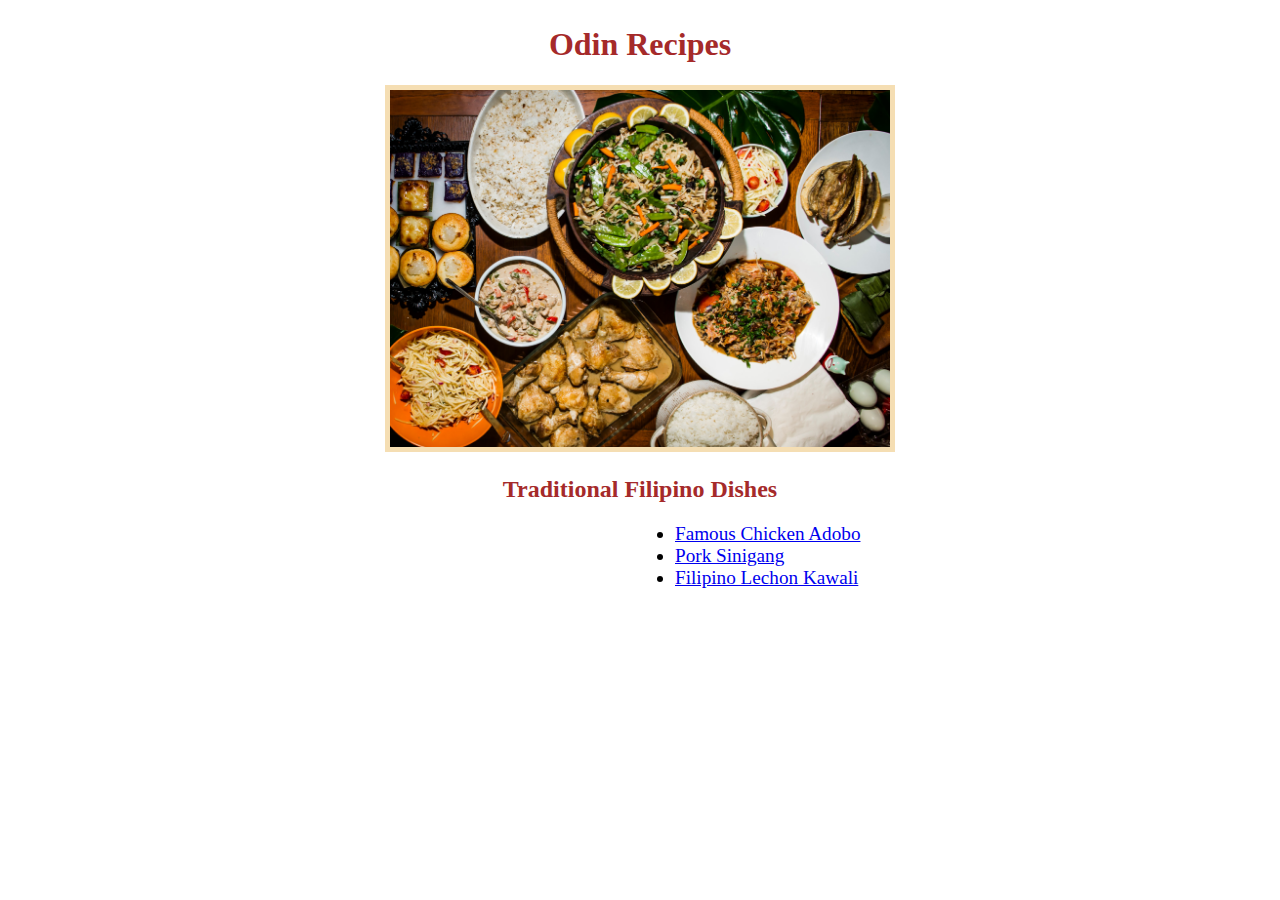
<file: index.html>
<!DOCTYPE html>
<html lang="en">
<head>
    <meta charset="UTF-8">
    <meta http-equiv="X-UA-Compatible" content="IE=edge">
    <meta name="viewport" content="width=device-width, initial-scale=1.0">
    <link rel="stylesheet" href="style.css">
    <title>Odin Recipes</title>
</head>
<body>
    <h1>Odin Recipes</h1>
    <img src="pictures/pinoy.jpg" alt="Pinoy Foods" style="width:500px; height:auto">
    <h2>Traditional Filipino Dishes</h2>
    <ul>
        <li><a href="recipes/adobo.html">Famous Chicken Adobo</a></li>
        <li><a href="recipes/sinigang.html">Pork Sinigang</a></li>
        <li><a href="recipes/lechonkawali.html">Filipino Lechon Kawali</a></li>
    </ul>
</body>
</html>
</file>
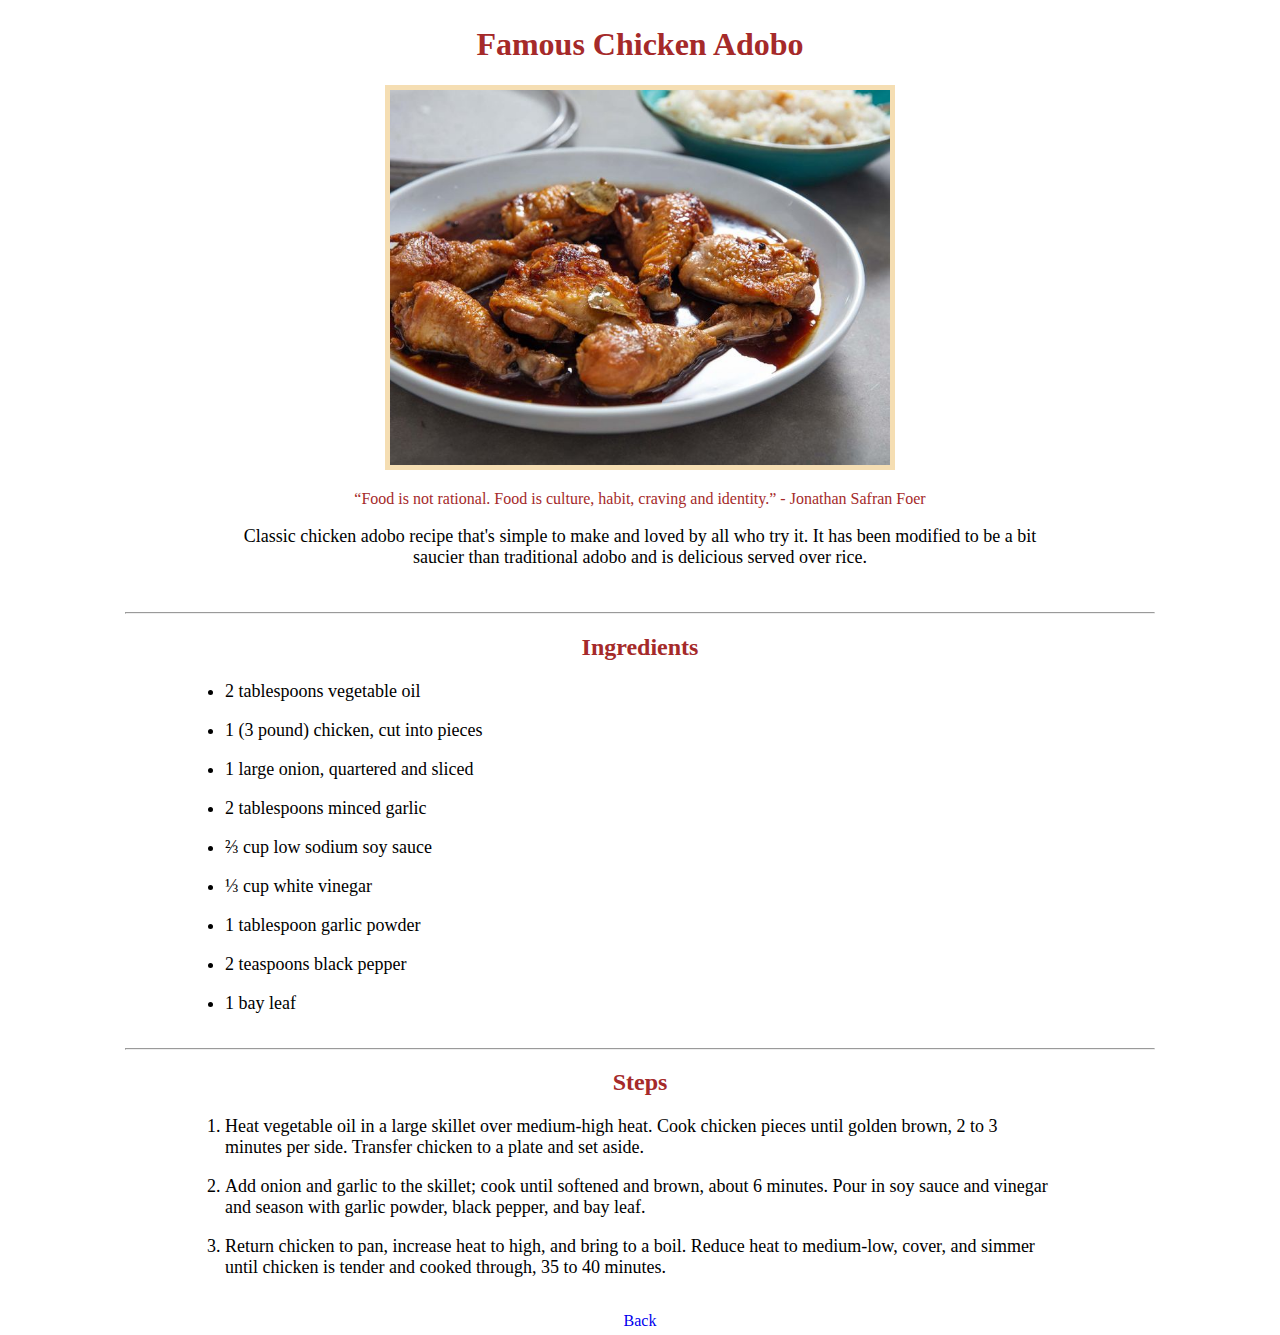
<file: recipes/adobo.html>
<!DOCTYPE html>
<html lang="en">
<head>
    <meta charset="UTF-8">
    <meta http-equiv="X-UA-Compatible" content="IE=edge">
    <meta name="viewport" content="width=device-width, initial-scale=1.0">
    <link rel="stylesheet" href="styles.css">
    <title>Famous Chicken Adobo Recipe | Odin Recipes</title>
</head>
<body>
    <h1>Famous Chicken Adobo</h1>
    <img src="../pictures/adobo.jpg" alt="Chicken Adobo" style="width:500px; height:auto">
    <blockquote>“Food is not rational. Food is culture, habit, craving and identity.” - Jonathan Safran Foer</blockquote>
    <p>Classic chicken adobo recipe that's simple to make and loved by all who try it. It has been modified to be a bit saucier than traditional adobo and is delicious served over rice.</p><br>
    <hr>
    <h2>Ingredients</h2>
    <ul>
        <li>2 tablespoons vegetable oil</li><br>
        <li>1 (3 pound) chicken, cut into pieces</li><br>
        <li>1 large onion, quartered and sliced</li><br>
        <li>2 tablespoons minced garlic</li><br>
        <li>⅔ cup low sodium soy sauce</li><br>
        <li>⅓ cup white vinegar</li><br>
        <li>1 tablespoon garlic powder</li><br>
        <li>2 teaspoons black pepper</li><br>
        <li>1 bay leaf</li><br>
    </ul>
    <hr>
    <h2>Steps</h2>
    <ol>
        <li>Heat vegetable oil in a large skillet over medium-high heat. Cook chicken pieces until golden brown, 2 to 3 minutes per side. Transfer chicken to a plate and set aside.</li>
        <br>
        <li>Add onion and garlic to the skillet; cook until softened and brown, about 6 minutes. Pour in soy sauce and vinegar and season with garlic powder, black pepper, and bay leaf.</li>
        <br>
        <li>Return chicken to pan, increase heat to high, and bring to a boil. Reduce heat to medium-low, cover, and simmer until chicken is tender and cooked through, 35 to 40 minutes.</li><br>
    </ol>
    <a href="../index.html" id="back">Back</a>
</body>
</html>
</file>
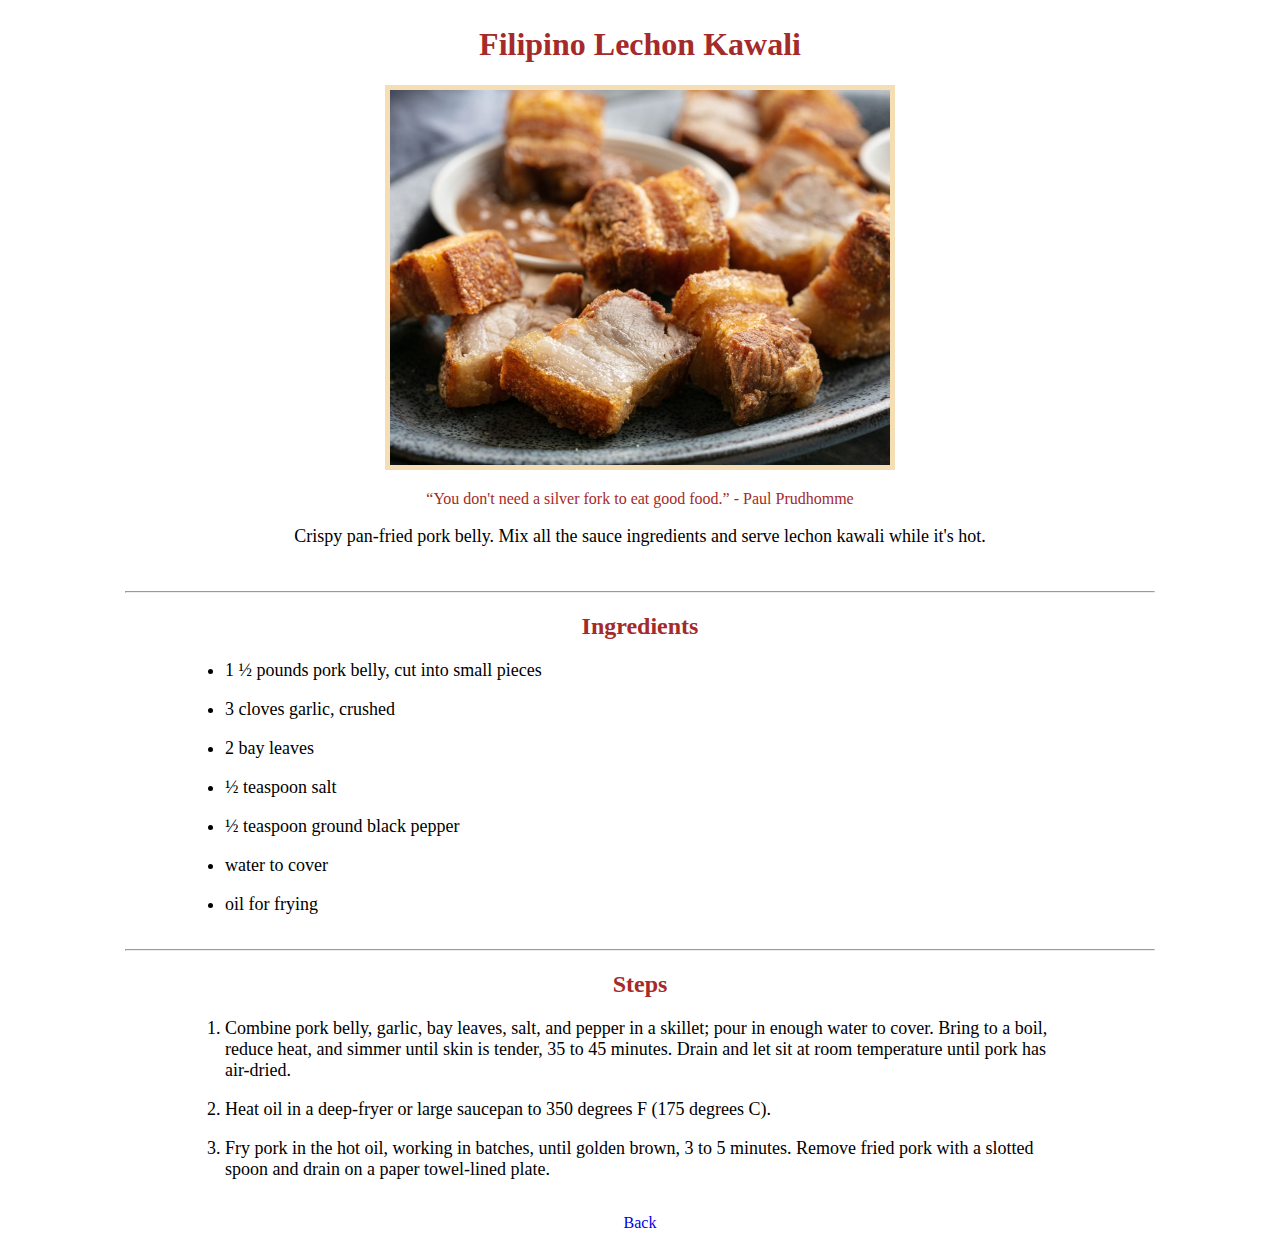
<file: recipes/lechonkawali.html>
<!DOCTYPE html>
<html lang="en">
<head>
    <meta charset="UTF-8">
    <meta http-equiv="X-UA-Compatible" content="IE=edge">
    <meta name="viewport" content="width=device-width, initial-scale=1.0">
    <link rel="stylesheet" href="styles.css">
    <title>Filipino Lechon Kawali | Odin Recipes</title>
</head>
<body>
    <h1>Filipino Lechon Kawali</h1>
    <img src="../pictures/lechon-kawali.jpg" alt="Lechon Kawali" style="width:500px; height:auto">
    <blockquote>“You don't need a silver fork to eat good food.” - Paul Prudhomme</blockquote>
    <p>Crispy pan-fried pork belly. Mix all the sauce ingredients and serve lechon kawali while it's hot.</p><br>
    <hr>
    <h2>Ingredients</h2>
    <ul>
        <li>1 ½ pounds pork belly, cut into small pieces</li><br>
        <li>3 cloves garlic, crushed</li><br>
        <li>2 bay leaves</li><br>
        <li>½ teaspoon salt</li><br>
        <li>½ teaspoon ground black pepper</li><br>
        <li>water to cover</li><br>
        <li>oil for frying</li><br>
    </ul>
    <hr>
    <h2>Steps</h2>
    <ol>
        <li>Combine pork belly, garlic, bay leaves, salt, and pepper in a skillet; pour in enough water to cover. Bring to a boil, reduce heat, and simmer until skin is tender, 35 to 45 minutes. Drain and let sit at room temperature until pork has air-dried.</li><br>
        <li>Heat oil in a deep-fryer or large saucepan to 350 degrees F (175 degrees C).</li><br>
        <li>Fry pork in the hot oil, working in batches, until golden brown, 3 to 5 minutes. Remove fried pork with a slotted spoon and drain on a paper towel-lined plate.</li><br>
    </ol>
    <a href="../index.html"  id="back">Back</a>
</body>
</html>
</file>
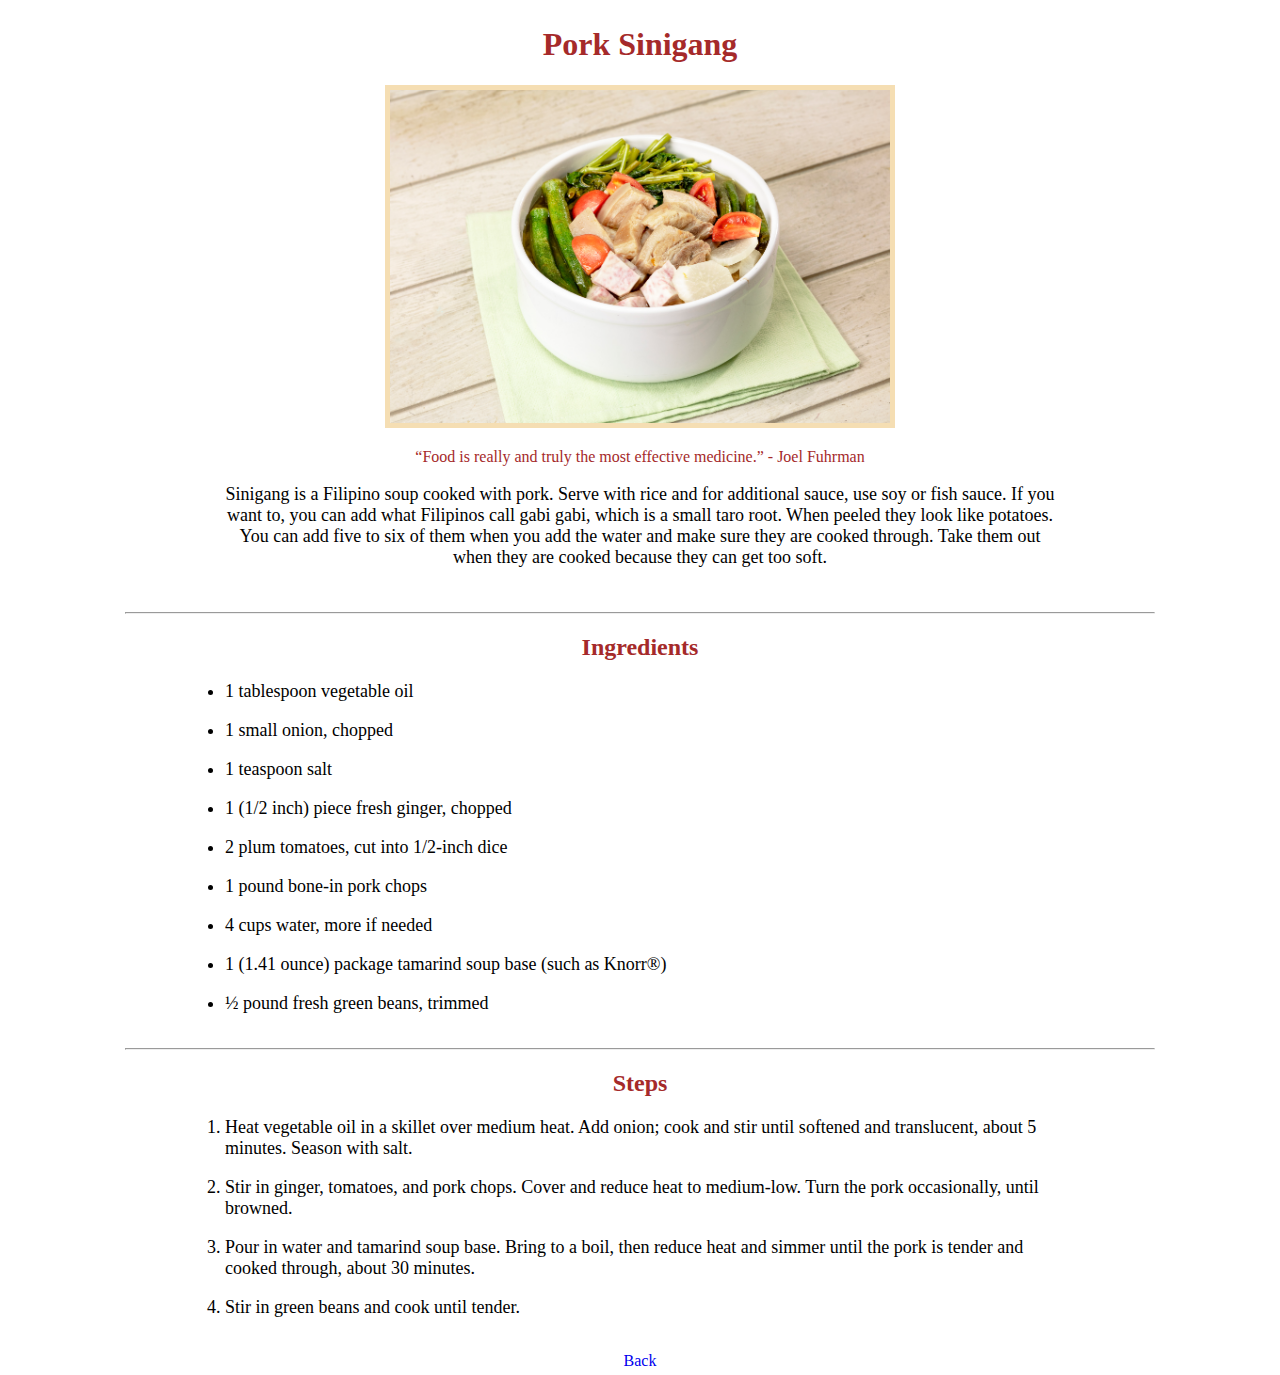
<file: recipes/sinigang.html>
<!DOCTYPE html>
<html lang="en">
<head>
    <meta charset="UTF-8">
    <meta http-equiv="X-UA-Compatible" content="IE=edge">
    <meta name="viewport" content="width=device-width, initial-scale=1.0">
    <link rel="stylesheet" href="styles.css">
    <title>Pork Sinigang | Odin Recipes</title>
</head>
<body>
    <h1>Pork Sinigang</h1>
    <img src="../pictures/sinigang.jpg" alt="Pork Sinigang" style="width:500px; height:auto">
    <blockquote>“Food is really and truly the most effective medicine.” - Joel Fuhrman</blockquote>
    <p>Sinigang is a Filipino soup cooked with pork. Serve with rice and for additional sauce, use soy or fish sauce. If you want to, you can add what Filipinos call gabi gabi, which is a small taro root. When peeled they look like potatoes. You can add five to six of them when you add the water and make sure they are cooked through. Take them out when they are cooked because they can get too soft.</p><br>
    <hr>
    <h2>Ingredients</h2>
    <ul>
        <li>1 tablespoon vegetable oil</li><br>
        <li>1 small onion, chopped</li><br>
        <li>1 teaspoon salt</li><br>
        <li>1 (1/2 inch) piece fresh ginger, chopped</li><br>
        <li>2 plum tomatoes, cut into 1/2-inch dice</li><br>
        <li>1 pound bone-in pork chops</li><br>
        <li>4 cups water, more if needed</li><br>
        <li>1 (1.41 ounce) package tamarind soup base (such as Knorr®)</li><br>
        <li>½ pound fresh green beans, trimmed</li><br>
    </ul>
    <hr>
    <h2>Steps</h2>
    <ol>
        <li>Heat vegetable oil in a skillet over medium heat. Add onion; cook and stir until softened and translucent, about 5 minutes. Season with salt.</li><br>
        <li>Stir in ginger, tomatoes, and pork chops. Cover and reduce heat to medium-low. Turn the pork occasionally, until browned.</li><br>
        <li>Pour in water and tamarind soup base. Bring to a boil, then reduce heat and simmer until the pork is tender and cooked through, about 30 minutes.</li><br>
        <li>Stir in green beans and cook until tender.</li><br>
    </ol>
    <a href="../index.html" id="back">Back</a>
</body>
</html>
</file>
<file: style.css>
body{
    text-align: center;
    margin: 120px;
    margin-top: auto;
    padding: 5px;
    margin-bottom: auto;
    background-color: white;
    color: brown;
}   

ul{
    text-align: left;
    padding-left: 550px;
    color: #000;;
    font-size: larger  ;
}


li:hover{
    color: blue;
}

img{
    border: 5px solid wheat;
}
</file>
<file: recipes/styles.css>
body{
    text-align: center;
    margin: 120px;
    margin-top: auto;
    padding: 5px;
    margin-bottom: auto;
    background-color: white;
    color: brown;
}   

ul, ol, h2{
    text-align: left;
    padding-left: 100px;
    padding-right: 100px;
    color: #000;
}

html{
    background: white;
}

p{
    font-size: large;
    padding-left: 100px;
    padding-right: 100px;
    color: #000;
}


li{
    font-size: large;
}

h2{
    color: brown;
    text-align: center;

}

img{
    border: 5px solid wheat;
}

#back:hover{
    color: blue;
}

#back{
    text-decoration: none;
}
</file>
